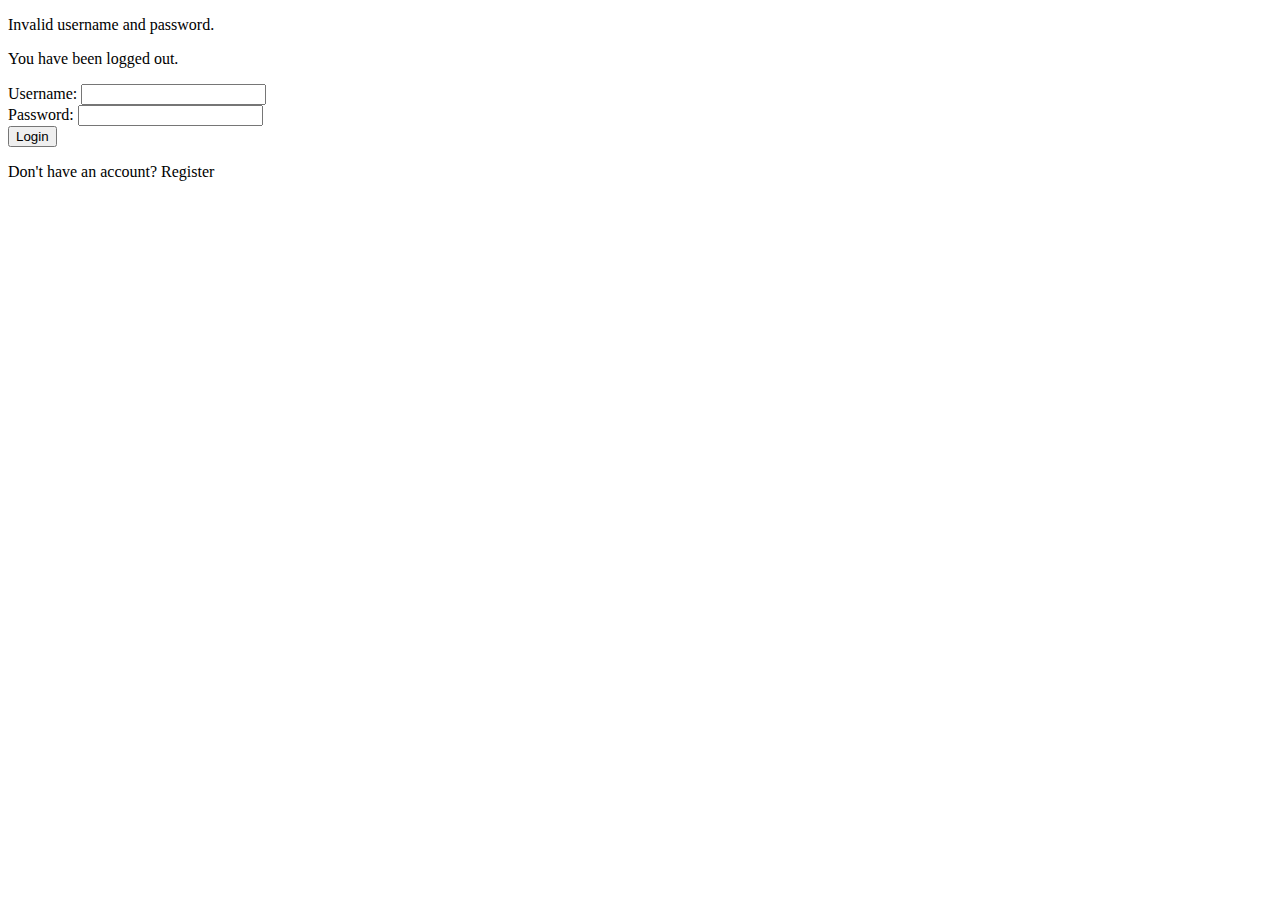
<file: src/main/resources/templates/login.html>
<!DOCTYPE html>
<html xmlns:th="http://www.thymeleaf.org">
<head>
    <title>Login</title>
</head>
<body>
    <div th:if="${param.error}">
        <p>Invalid username and password.</p>
    </div>
    <div th:if="${param.logout}">
        <p>You have been logged out.</p>
    </div>
    <form th:action="@{/login}" method="post">
        <input type="hidden" th:name="${_csrf.parameterName}" th:value="${_csrf.token}"/>
        <div>
            <label>Username: </label>
            <input type="text" name="username" required/>
        </div>
        <div>
            <label>Password: </label>
            <input type="password" name="password" required/>
        </div>
        <button type="submit">Login</button>
    </form>
    <p>
        Don't have an account? <a th:href="@{/register}">Register</a>  <!-- 新規アカウント作成ページへのリンクを追加 -->
    </p>
</body>
</html>
</file>
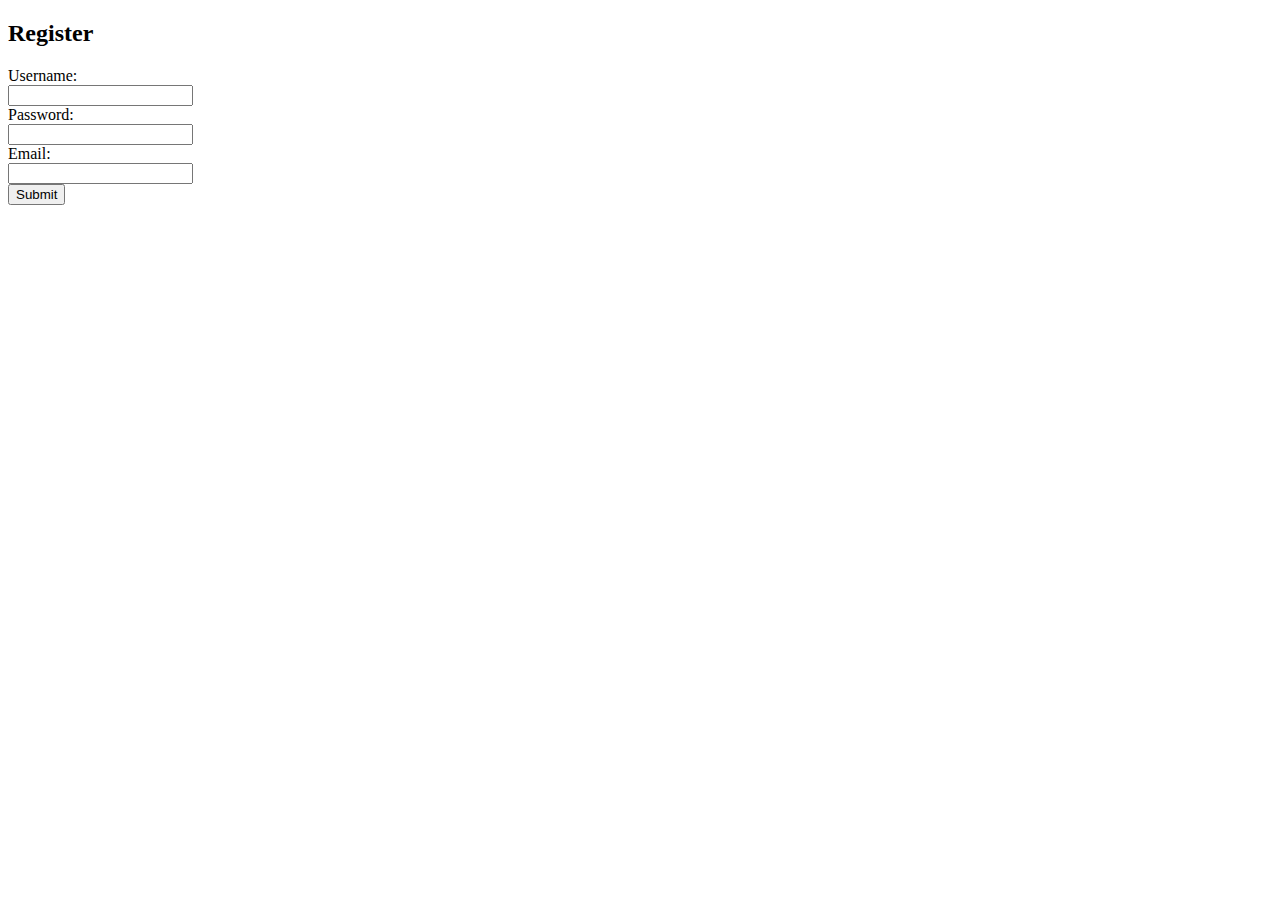
<file: src/main/resources/templates/register.html>
<!DOCTYPE html>
<html xmlns:th="http://www.thymeleaf.org">
<head>
    <title>Register</title>
</head>
<body>
    <h2>Register</h2>
    <form th:action="@{/register}" method="post">
        <label for="username">Username:</label><br>
        <input type="text" id="username" name="username" required><br>
        <label for="password">Password:</label><br>
        <input type="password" id="password" name="password" required><br>
        <label for="email">Email:</label><br>
        <input type="email" id="email" name="email" required><br>
        <input type="submit" value="Submit">
    </form>
</body>
</html>
</file>
